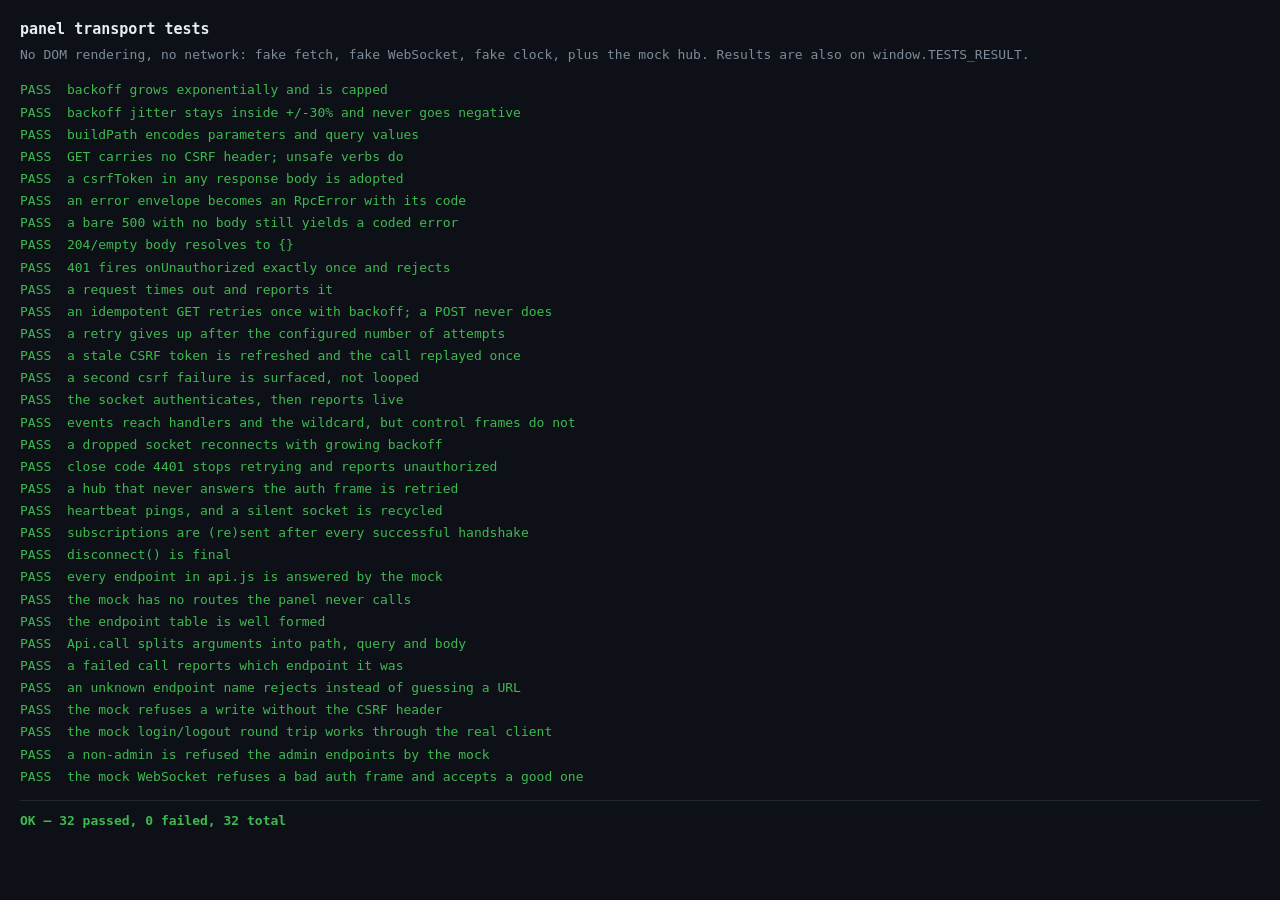
<file: panel/test/index.html>
<!DOCTYPE html>
<html lang="en">
<head>
<meta charset="utf-8">
<meta name="viewport" content="width=device-width, initial-scale=1">
<meta name="color-scheme" content="dark">
<title>panel tests</title>
<style>
  body { background:#0d1117; color:#c9d5e1; font:13px/1.55 ui-monospace, SFMono-Regular, Menlo, Consolas, monospace;
         margin:0; padding:18px 20px; }
  h1 { font-size:15px; margin:0 0 4px; color:#e6edf3; }
  .hint { color:#7d8b9a; margin:0 0 14px; }
  #out div { white-space:pre; padding:1px 0; }
  .p { color:#3fb950; }
  .f { color:#f85149; }
  .sum { margin-top:12px; border-top:1px solid #1c2732; padding-top:10px !important; font-weight:600; }
</style>
</head>
<body>

<h1>panel transport tests</h1>
<p class="hint">No DOM rendering, no network: fake fetch, fake WebSocket, fake clock, plus the mock hub.
Results are also on <code>window.TESTS_RESULT</code>.</p>
<div id="out"></div>

<script src="../mock/api.js"></script>
<script src="../rpc.js"></script>
<script src="../api.js"></script>
<script src="tests.js"></script>

</body>
</html>
</file>
